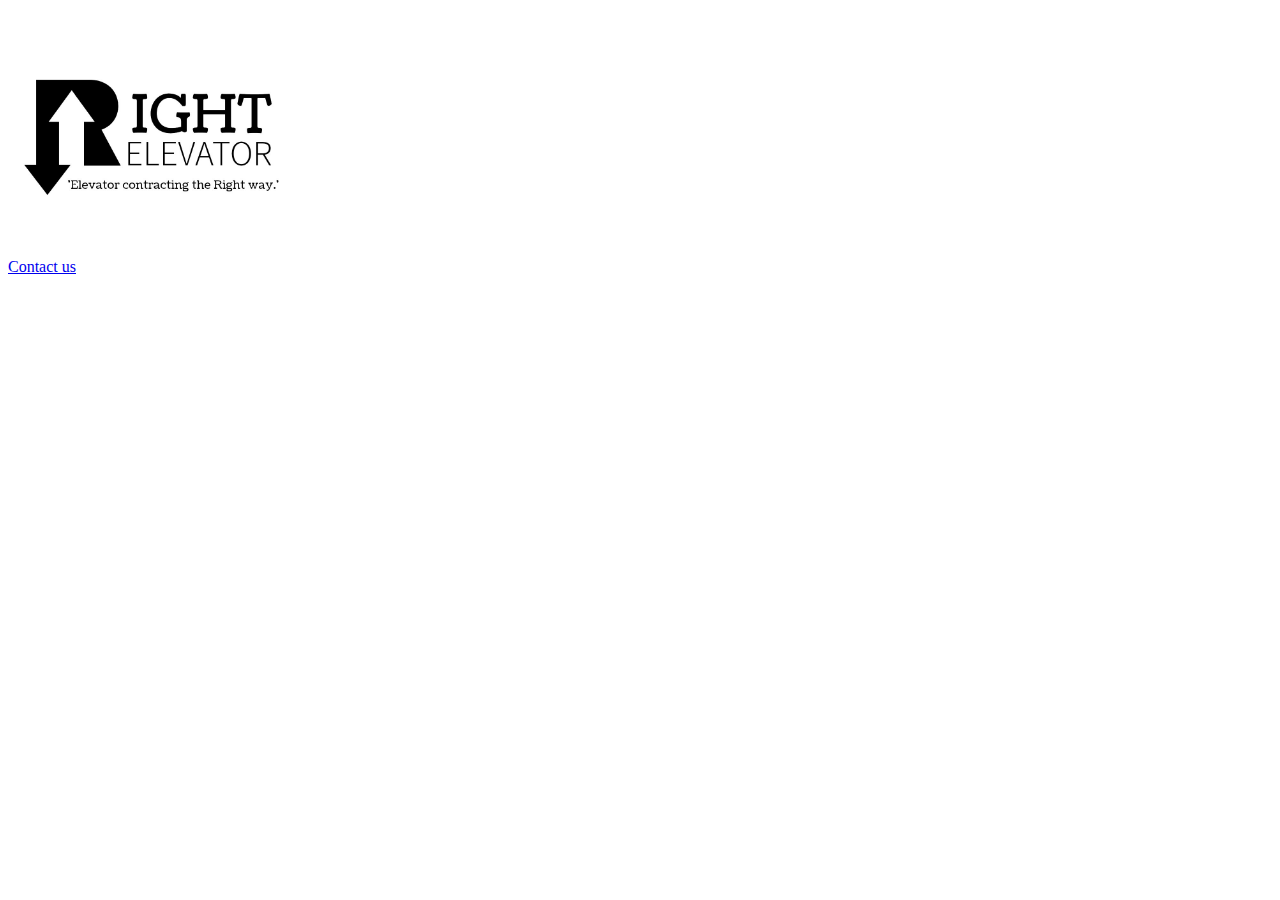
<file: index.html>
<html>
<head>
<link rel="stylesheet" href="/styles/main.css">
<title>Right Elevator</title>
</head>
<body>
<a href="/">
<img border="0" alt="logo" src="/media/logo.jpg" width="300" height="250">
  <br>
 <a href="/contact">Contact us</a>
</body>
</html>
</file>
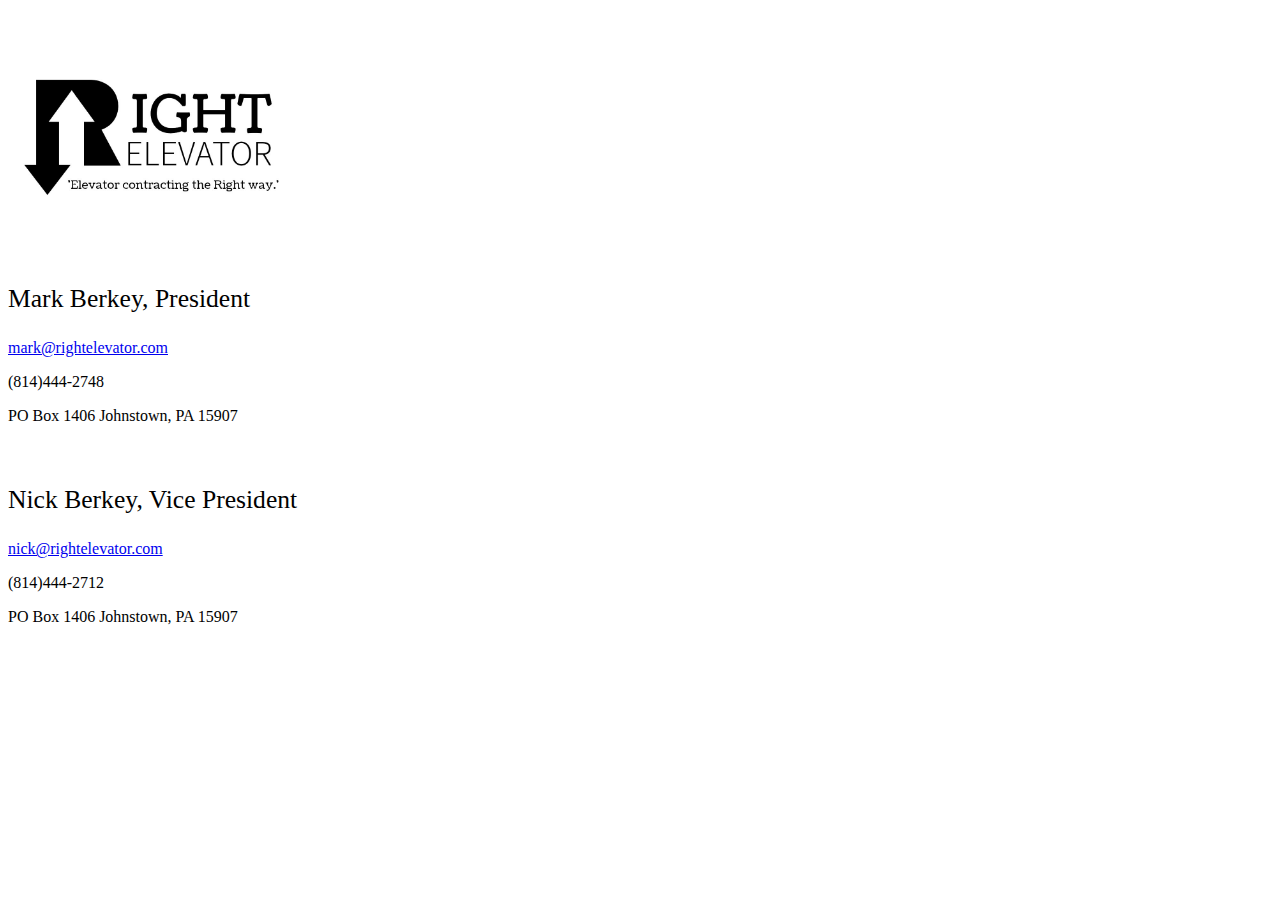
<file: contact.html>
<html>
<head>
<title>Contact Us</title>
</head>
<p>
<a href="/"><img src="/media/logo.jpg" style="width:300px; height:250px"></a>
<body> 
<p style="font-size:160%;">Mark Berkey, President</p>
<p><a href="mailto:mark@rightelevator.com">mark@rightelevator.com</a></p>
<p>(814)444-2748</p>
<p>PO Box 1406 Johnstown, PA 15907</p>
<br>
<p style="font-size:160%;">Nick Berkey, Vice President</p>
<p><a href="mailto:nick@rightelevator.com">nick@rightelevator.com</a></p>
<p>(814)444-2712</p>
<p>PO Box 1406 Johnstown, PA 15907</p>
</body>
</html>
</file>
<file: styles/main.css>

</file>
